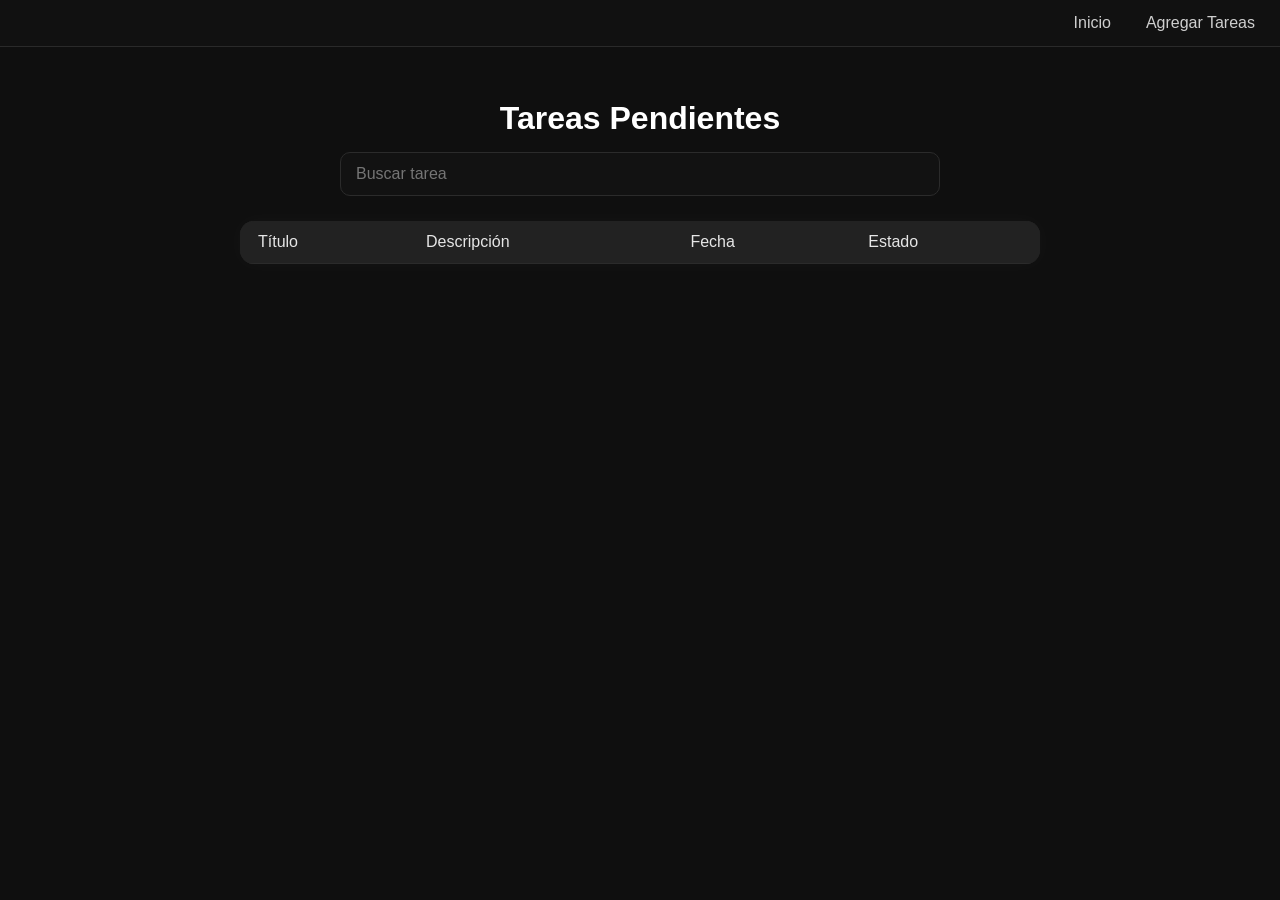
<file: tabla.html>
<!DOCTYPE html>
<html lang="es">
<head>
  <meta charset="UTF-8">
  <meta name="viewport" content="width=device-width, initial-scale=1.0">
  <title>Lista de Tareas Pendientes</title>
  <link rel="stylesheet" href="datos.css">
  <script src="idb.min.js"></script>
</head>
<body class="tareas">
  <nav class="navbar">
    <div class="logo"></div>
    <!-- Checkbox que controla el menú -->
    <input type="checkbox" id="menu-toggle">
    <label for="menu-toggle" class="menu-icon">&#9776;</label>
    <ul class="menu">
      <li><a href="index.html">Inicio</a></li>
      <li><a href="tareas.html">Agregar Tareas</a></li>
    </ul>
  </nav>

  <h1>Tareas Pendientes</h1>

  <input type="text" id="buscador" placeholder="Buscar tarea" autocomplete="off">

  <table id="tablaTareas">
    <thead>
      <tr>
        <th>Título</th>
        <th>Descripción</th>
        <th>Fecha</th>
        <th>Estado</th>
      </tr>
    </thead>
    <tbody id="tablaPendientes">
    </tbody>
  </table>

  <script src="datos.js"></script>
</body>
</html>
</file>
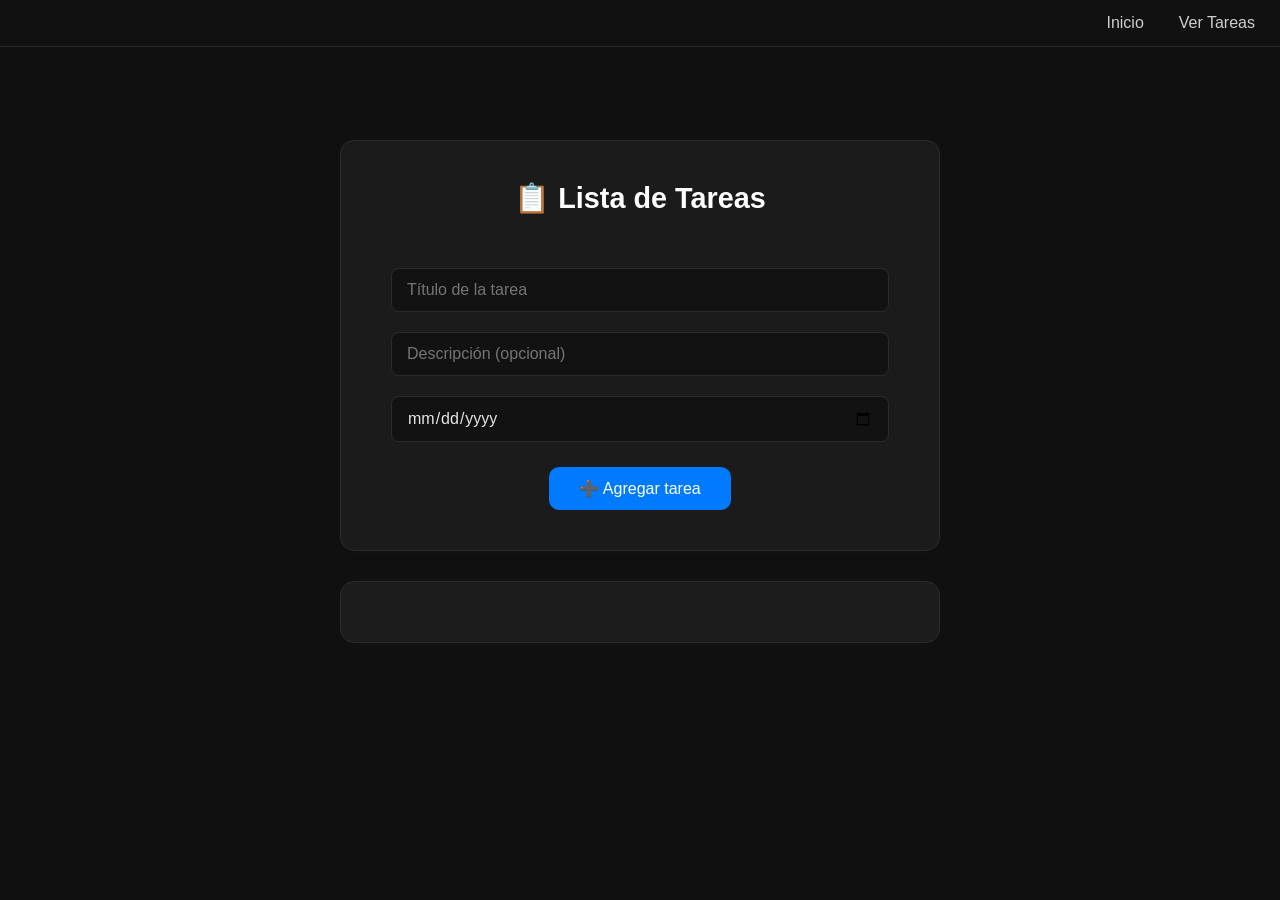
<file: tareas.html>
<!DOCTYPE html>
<html lang="es">
<head>
  <meta charset="UTF-8">
  <meta name="viewport" content="width=device-width, initial-scale=1.0">
  <title>Gestión de Tareas Pendientes</title>
  <link rel="stylesheet" href="tareas.css">
</head>
<body>
    <nav class="navbar">
    <div class="logo"></div>

    <!-- Checkbox invisible que controla el menú -->
    <input type="checkbox" id="menu-toggle">
    <label for="menu-toggle" class="menu-icon">&#9776;</label>

    <ul class="menu">
        <li><a href="index.html">Inicio</a></li>
        <li><a href="tabla.html">Ver Tareas</a></li>
    </ul>
    </nav>
 <div class="formulario">
  <h1>📋 Lista de Tareas</h1>
  <br>
  <form id="formTareas">
    <input type="text" id="titulo" placeholder="Título de la tarea" required /><br>
    <input type="text" id="descripcion" placeholder="Descripción (opcional)" /><br>
    <input type="date" id="fecha" placeholder="Fecha límite" /><br>
    <button type="submit" id="btnGuardar">➕ Agregar tarea</button>
  </form>
</div>

<!-- NUEVO CUADRO PARA LA LISTA DE TAREAS -->
<div class="lista-container">
  <ul id="listaTareas"></ul>
</div>


  <script src="idb.min.js"></script>
  <script src="gestion.js"></script>
</body>
</html>
</file>
<file: datos.css>
/* ==============================
   ESTILO MINIMALISTA OSCURO PARA TABLA DE TAREAS
============================== */

* {
  margin: 0;
  padding: 0;
  box-sizing: border-box;
  font-family: "Inter", "Segoe UI", Arial, sans-serif;
}

body {
  background-color: #0f0f0f;
  color: #e6e6e6;
  display: flex;
  flex-direction: column;
  min-height: 100vh;
  padding-top: 70px; /* espacio para navbar fijo */
}

/* ==============================
   NAVBAR
============================== */
.navbar {
  width: 100%;
  background-color: #111;
  border-bottom: 1px solid #2a2a2a;
  position: fixed;
  top: 0;
  left: 0;
  z-index: 1000;
  padding: 14px 25px;
  display: flex;
  align-items: center;
  justify-content: space-between;
}

.logo {
  font-size: 1.2rem;
  font-weight: 600;
  color: #fff;
}

.menu-icon {
  display: none;
  font-size: 1.6rem;
  color: #fff;
  cursor: pointer;
  user-select: none;
}

#menu-toggle {
  display: none;
}

.menu {
  list-style: none;
  display: flex;
  gap: 35px;
}

.menu li a {
  text-decoration: none;
  color: #cfcfcf;
  font-weight: 500;
  transition: color 0.2s ease;
}

.menu li a:hover {
  color: #ffffff;
}

@media (max-width: 768px) {
  .menu {
    position: absolute;
    top: 60px;
    left: 0;
    width: 100%;
    flex-direction: column;
    background-color: #111;
    border-top: 1px solid #222;
    display: none;
    text-align: center;
    padding: 10px 0;
  }

  #menu-toggle:checked + .menu-icon + .menu {
    display: flex;
  }

  .menu-icon {
    display: block;
  }
}

/* ==============================
   ENCABEZADO Y BUSCADOR
============================== */
h1 {
  text-align: center;
  margin: 30px 0 15px;
  font-size: 2rem;
  color: #fff;
}

#buscador {
  display: block;
  margin: 0 auto 25px;
  padding: 12px 15px;
  width: 90%;
  max-width: 600px;
  border-radius: 10px;
  border: 1px solid #2b2b2b;
  background-color: #121212;
  color: #e6e6e6;
  font-size: 1rem;
}

#buscador:focus {
  border: 1px solid #007bff;
  box-shadow: 0 0 8px rgba(0, 123, 255, 0.4);
  outline: none;
}

/* ==============================
   TABLA DE TAREAS
============================== */
#tablaTareas {
  width: 90%;
  max-width: 800px;
  margin: 0 auto 50px;
  border-collapse: collapse;
  background-color: #1c1c1c;
  border-radius: 14px;
  overflow: hidden;
  box-shadow: 0 0 20px rgba(255, 255, 255, 0.03);
}

#tablaTareas thead {
  background-color: #222222;
}

#tablaTareas th, #tablaTareas td {
  padding: 12px 18px;
  text-align: left;
  border-bottom: 1px solid #2b2b2b;
  color: #e6e6e6;
  font-weight: 500;
}

#tablaTareas th {
  font-size: 1rem;
  background-color: #222;
}

#tablaTareas tbody tr:hover {
  background-color: #2a2a2a;
}

#tablaTareas td:last-child {
  text-align: center;
  color: #007bff;
  font-weight: 600;
}

/* ==============================
   RESPONSIVE
============================== */
@media (max-width: 768px) {
  #tablaTareas th, #tablaTareas td {
    padding: 10px 12px;
    font-size: 0.9rem;
  }

  #buscador {
    width: 95%;
  }
}
</file>
<file: tareas.css>
/* =============================
   ESTILO MINIMALISTA OSCURO PARA TAREAS
============================= */

* {
  margin: 0;
  padding: 0;
  box-sizing: border-box;
  font-family: "Inter", "Segoe UI", Arial, sans-serif;
}

body {
  background-color: #0f0f0f;
  color: #e6e6e6;
  display: flex;
  flex-direction: column;
  min-height: 100vh;
}

/* =============================
   NAVBAR / MENÚ SUPERIOR
============================= */
.navbar {
  width: 100%;
  background-color: #111;
  border-bottom: 1px solid #2a2a2a;
  position: fixed;
  top: 0;
  left: 0;
  z-index: 1000;
  padding: 14px 25px;
  display: flex;
  align-items: center;
  justify-content: space-between;
}

/* LOGO */
.logo {
  font-size: 1.2rem;
  font-weight: 600;
  color: #fff;
}

/* ICONO DEL MENÚ (HAMBURGUESA) */
.menu-icon {
  display: none;
  font-size: 1.6rem;
  color: #fff;
  cursor: pointer;
  user-select: none;
}

#menu-toggle {
  display: none;
}

/* MENÚ NORMAL (ESCRITORIO) */
.menu {
  list-style: none;
  display: flex;
  gap: 35px;
}

.menu li a {
  text-decoration: none;
  color: #cfcfcf;
  font-weight: 500;
  transition: color 0.2s ease;
}

.menu li a:hover {
  color: #ffffff;
}

/* MENÚ HAMBURGUESA (MÓVIL) */
@media (max-width: 768px) {
  .menu {
    position: absolute;
    top: 60px;
    left: 0;
    width: 100%;
    flex-direction: column;
    background-color: #111;
    border-top: 1px solid #222;
    display: none;
    text-align: center;
    padding: 10px 0;
  }

  #menu-toggle:checked + .menu-icon + .menu {
    display: flex;
  }

  .menu-icon {
    display: block;
  }
}

/* =============================
   FORMULARIO CENTRAL
============================= */
.formulario {
  margin: 140px auto 50px; /* espacio superior por el menú fijo */
  max-width: 600px;
  width: 90%;
  background-color: #1b1b1b;
  padding: 40px 50px;
  border-radius: 14px;
  border: 1px solid #2b2b2b;
  box-shadow: 0 0 20px rgba(255, 255, 255, 0.03);
  text-align: center;
}

.formulario h1 {
  font-size: 1.8rem;
  font-weight: 600;
  color: #ffffff;
  margin-bottom: 25px;
}

/* =============================
   INPUTS
============================= */
.formulario input[type="text"],
.formulario input[type="date"] {
  width: 100%;
  padding: 12px 15px;
  margin: 10px 0;
  border-radius: 8px;
  border: 1px solid #2b2b2b;
  background-color: #121212;
  color: #e6e6e6;
  font-size: 1rem;
  transition: border 0.2s ease, box-shadow 0.2s ease;
}

.formulario input:focus {
  border: 1px solid #007bff;
  box-shadow: 0 0 8px rgba(0, 123, 255, 0.4);
  outline: none;
}

/* =============================
   BOTÓN AGREGAR
============================= */
#btnGuardar {
  margin-top: 15px;
  padding: 12px 30px;
  background-color: #007bff;
  color: #fff;
  font-size: 1rem;
  font-weight: 500;
  border: none;
  border-radius: 10px;
  cursor: pointer;
  transition: all 0.25s ease;
}

#btnGuardar:hover {
  background-color: #339dff;
  transform: translateY(-2px);
  box-shadow: 0 4px 14px rgba(0, 123, 255, 0.3);
}

/* =============================
   LISTA DE TAREAS
============================= */
#listaTareas {
  list-style: none;
  margin-top: 25px;
  padding: 0;
}

#listaTareas li {
  background-color: #1c1c1c;
  padding: 14px 18px;
  margin-bottom: 10px;
  border-radius: 10px;
  border: 1px solid #2b2b2b;
  display: flex;
  justify-content: space-between;
  align-items: center;
  transition: background 0.2s ease;
}

#listaTareas li:hover {
  background-color: #222222;
}

#listaTareas li span {
  word-break: break-word;
  color: #e6e6e6;
}

/* BOTONES DE LISTA (editar/eliminar) */
#listaTareas li button {
  background: #007bff;
  color: #fff;
  border: none;
  border-radius: 6px;
  padding: 6px 10px;
  cursor: pointer;
  margin-left: 5px;
  transition: background 0.2s ease;
  font-size: 0.9rem;
}

#listaTareas li button:hover {
  background: #339dff;
}

/* =============================
   RESPONSIVE
============================= */
@media (max-width: 768px) {
  .formulario {
    padding: 30px 25px;
  }

  .formulario h1 {
    font-size: 1.5rem;
  }

  #listaTareas li {
    flex-direction: column;
    align-items: flex-start;
  }

  #listaTareas li button {
    margin-top: 8px;
    margin-left: 0;
  }
}







/* Ajuste del formulario para separarlo del menú */
.formulario {
  margin: 140px auto 30px; /* antes podía ser 140px auto 50px */
}

/* Contenedor de la lista de tareas separado */
.lista-container {
  margin: 0 auto 50px;
  max-width: 600px;
  width: 90%;
  background-color: #1c1c1c;
  padding: 30px 40px;
  border-radius: 14px;
  border: 1px solid #2b2b2b;
  box-shadow: 0 0 20px rgba(255, 255, 255, 0.03);
}

/* Ajuste de UL dentro del contenedor */
#listaTareas {
  list-style: none;
  margin: 0;
  padding: 0;
}

#listaTareas li {
  background-color: #222;
  padding: 14px 18px;
  margin-bottom: 10px;
  border-radius: 10px;
  border: 1px solid #2b2b2b;
  display: flex;
  justify-content: space-between;
  align-items: center;
}

#listaTareas li div {
  max-width: 70%;
}
</file>
